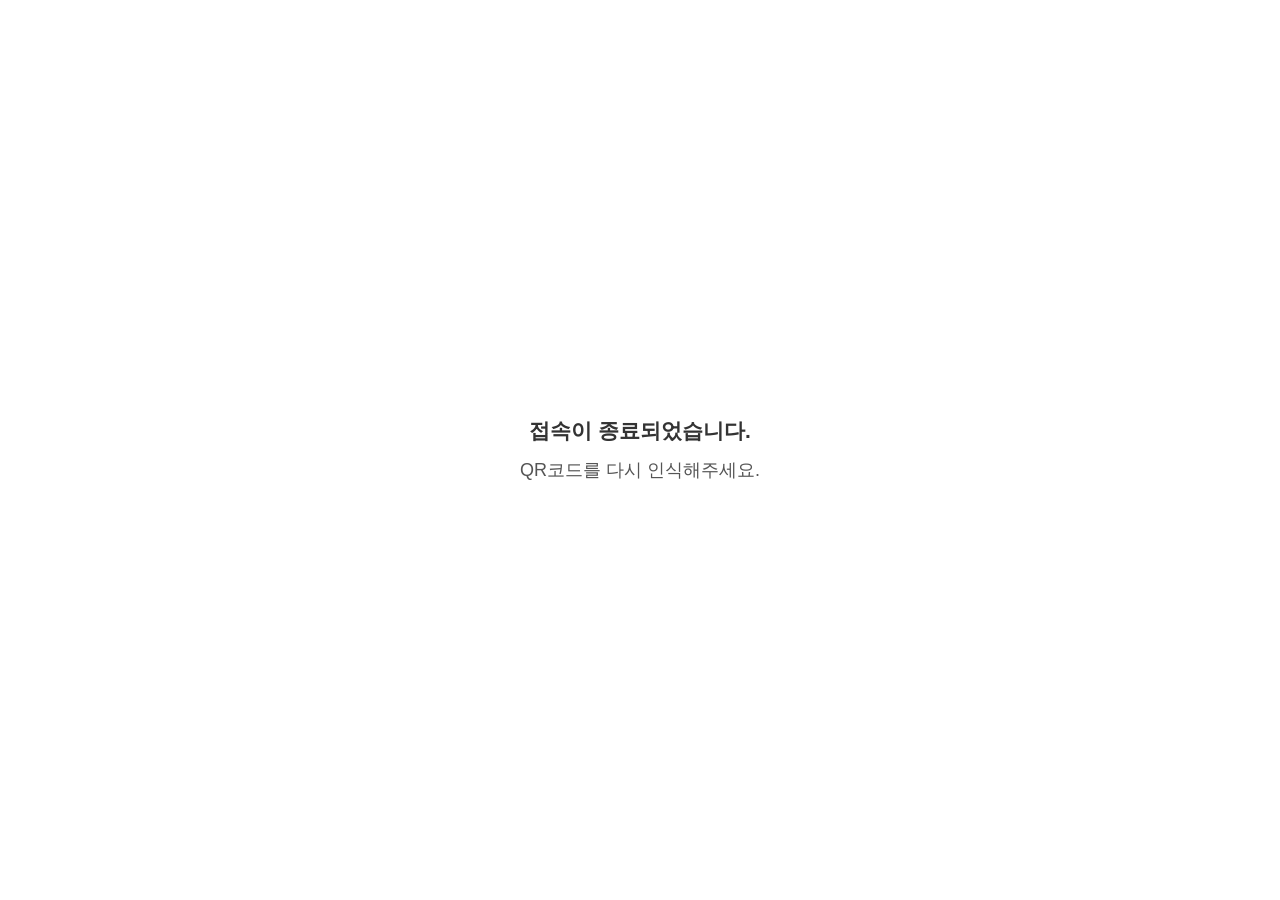
<file: end/end.html>
<!--end-->

<!DOCTYPE html>
<html lang="ko">
<head>
    <meta charset="UTF-8">
    <meta name="viewport" content="width=device-width, initial-scale=1.0">
    <title>종료</title>
    <link rel="stylesheet" href="end.css">
</head>
<body>
    <main class="endContainer">
        <p>접속이 종료되었습니다.</p>
        <span>QR코드를 다시 인식해주세요.</span>
    </main>

    <script type="module" src="end.js"></script>
</body>
</html>
</file>
<file: end/end.css>
/* end.css */

/* 기본 설정 */
* {
    margin: 0;
    padding: 0;
    box-sizing: border-box;
}

html,
body {
    width: 100%;
    height: 100%;
}

body {
    width: 100%;
    height: 100dvh;
    background: #FFFFFF;
    font-family: Arial, sans-serif;
    color: #333333;
    overflow: hidden;
}

/* 세션 종료 화면 */
.endContainer {
    width: 100%;
    height: 100dvh;
    display: flex;
    flex-direction: column;
    justify-content: center;
    align-items: center;
    padding: 20px;
    text-align: center;
}
.endContainer p {
    font-size: 21px;
    font-weight: 700;
    line-height: 1.4;
}
.endContainer span {
    margin-top: 12px;
    font-size: 18px;
    font-weight: 500;
    color: #555555;
    line-height: 1.5;
}
</file>
